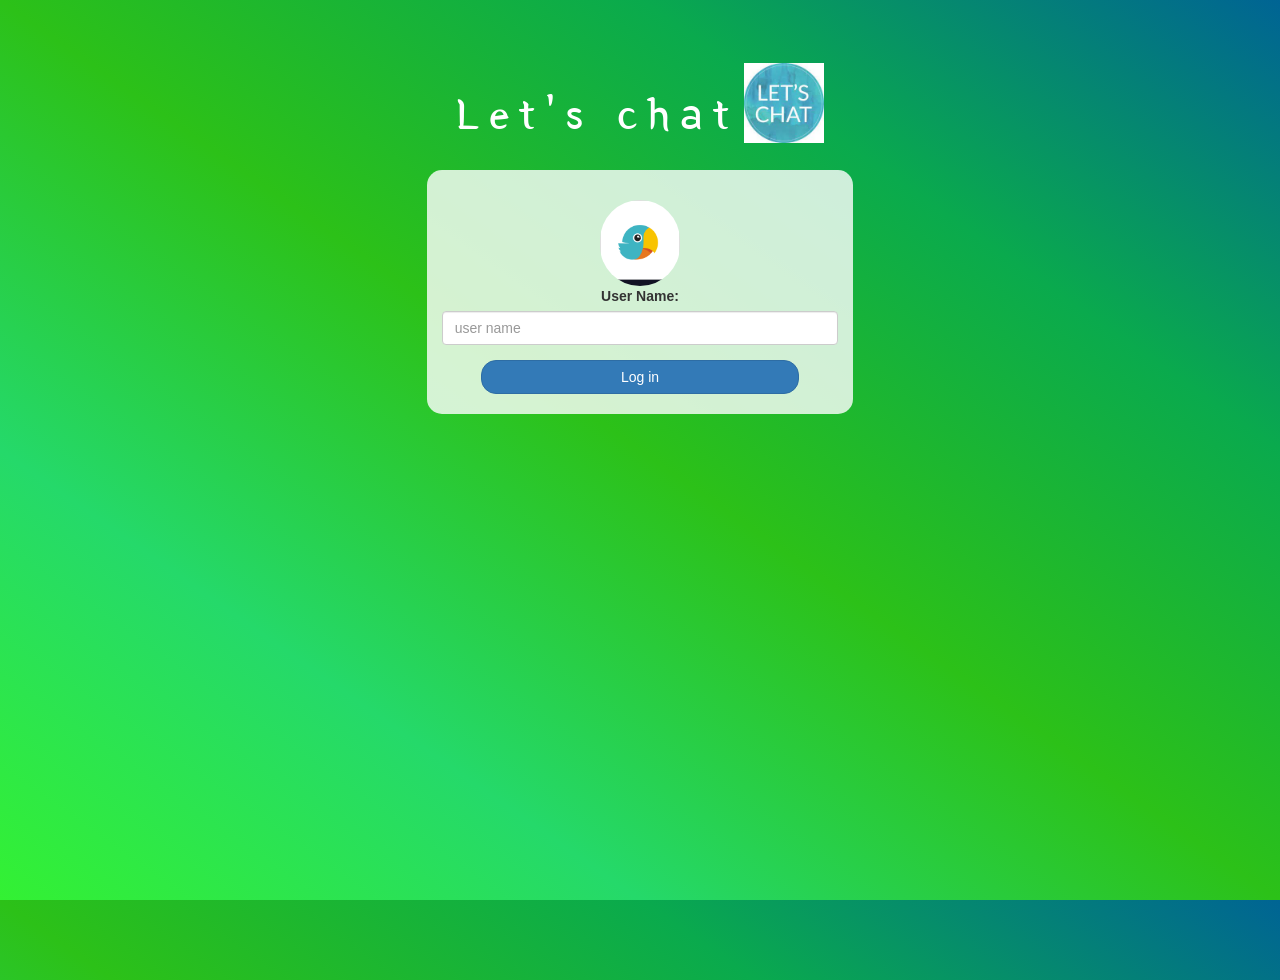
<file: index.html>
<!DOCTYPE html>
<html>
<head>
	<title>Let's chat</title>
<link href="https://fonts.googleapis.com/css?family=Yeon+Sung&display=swap" rel="stylesheet"><meta name="viewport" content="width=device-width, initial-scale=1">

<link rel="stylesheet" href="https://maxcdn.bootstrapcdn.com/bootstrap/3.4.0/css/bootstrap.min.css">
<script src="https://ajax.googleapis.com/ajax/libs/jquery/3.4.1/jquery.min.js"></script>
<script src="https://maxcdn.bootstrapcdn.com/bootstrap/3.4.0/js/bootstrap.min.js"></script>

<link rel="stylesheet" type="text/css" href="style.css">
<script src="kwitter.js"></script>
</head>
<body>
<center>
	<h1 class="header">	
		Let's chat<sup>
	<img src="images.jpg">
	</sup>
</h1>
	<div class="col-lg-4 col-md-6 col-sm-6 col-xs-11 login_div">
	<img src="bird-cute-parrot-logo-vector-29030808.jpg" class="logo">
		<div class="form-group">
		  <label >User Name:</label>
         <input type="text" id="user_name" class="form-control" placeholder="user name">
		</div>
		<button id="login_button" class="btn btn-primary" onclick="addUser()">Log in</button>
		<br><br>
	</div>
</center>
</body>
</html>
</file>
<file: style.css>
html, body
{
  height: 100%;
  margin: 0;
}

body
{
background-image: linear-gradient(to right top, #33f133, #25d96a, #2cc118, #0aaa4d, #006494);
}

.header
{
	color: white;font-family: 'Yeon Sung';font-size: 45px;letter-spacing: 10px;margin-top: 80px;
}
.header img
{
	width: 80px;margin-left: -15px;
}

.login_div
{
	background: rgba(255,255,255,0.8);float: none;border-radius: 15px;
}

.logo
{
	width: 80px;margin-top: 30px;border-radius: 40px;
}

#login_button
{
	width: 80%;border-radius: 15px;
}

.room_name
{
	cursor: pointer;
	font-size: 20px;
}


#logout
{
	font-size: 20px; float: right;
}


#output
{
	padding: 10px; width:80%;background: rgba(255, 255, 255, 0.8);border-radius: 15px;
}

.input_div_room_page
{
	width: 80%;
}

.input_div label
{
	color: white;font-size: 20px;
}


.input_div_message_page
{
	position: fixed;bottom: 0px;width: 100%;background: rgba(255,255,255,0.8);
}
.input_div_message_page label
{
	color: black;
}
.input_div_message_page #msg
{
	width: 80%;
}
.input_div_message_page button
{
	margin-top: 15px;
	width: 50%; 
}
.color_white
{
	color: white
}

.user_tick
{
	width:20px;
}
.message_h4
{
	padding-left:5px;color:grey;
}
</file>
